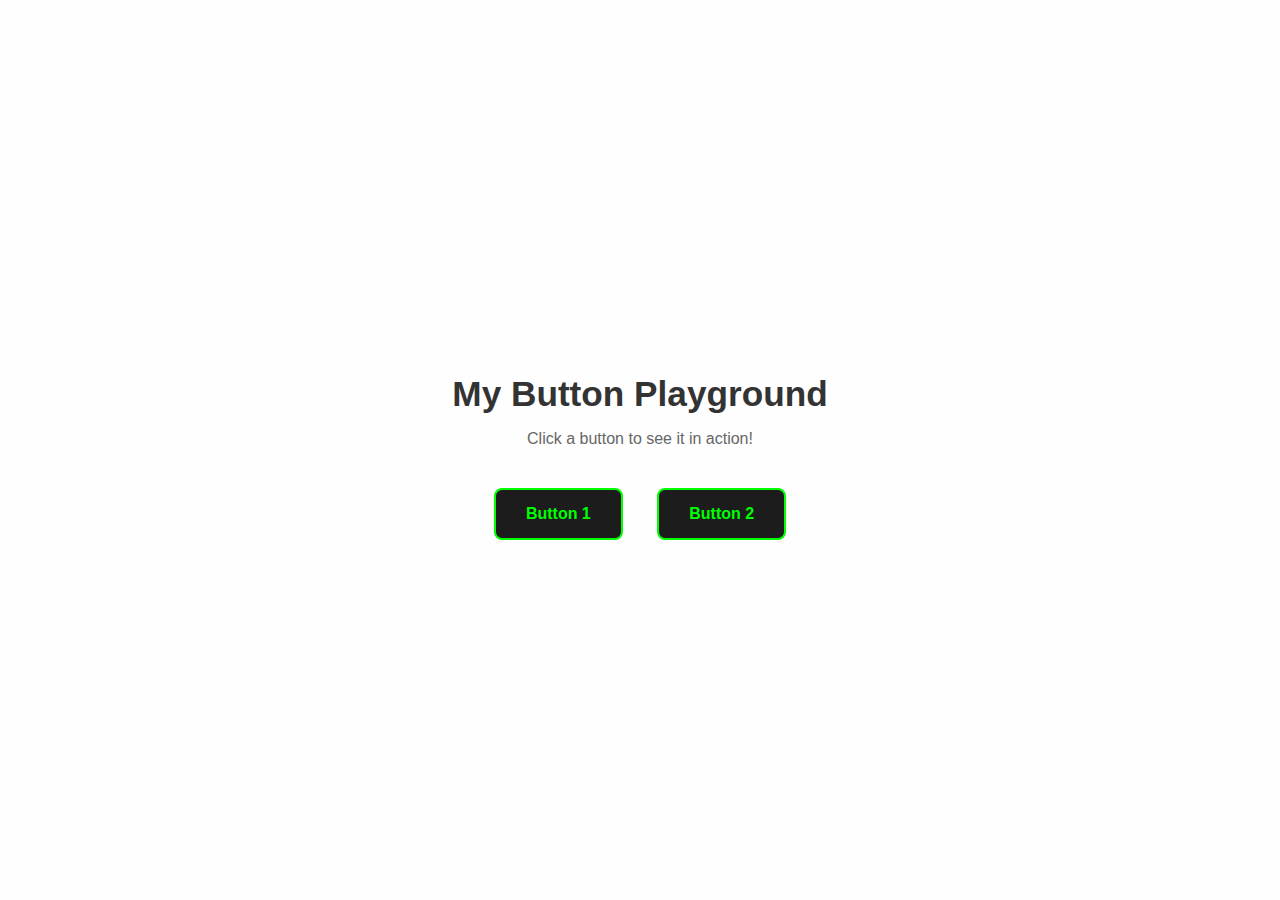
<file: index.html>
<!DOCTYPE html>
<html lang="en">
<head>  
  <meta charset="UTF-8" />
  <meta name="viewport" content="width=device-width, initial-scale=1.0"/>
  <title>Links for each Button</title>
    <link rel="stylesheet" href="indexstyle.css" />
</head>
<body>

<div class="container">
    <h1>My Button Playground</h1>
    <p>Click a button to see it in action!</p>

    <div class="button-links">
      <a href="button1.html" class="project-link">Button 1</a>
      <a href="button2.html" class="project-link">Button 2</a>
    </div>
  </div>
  
</body>

</html>
</file>
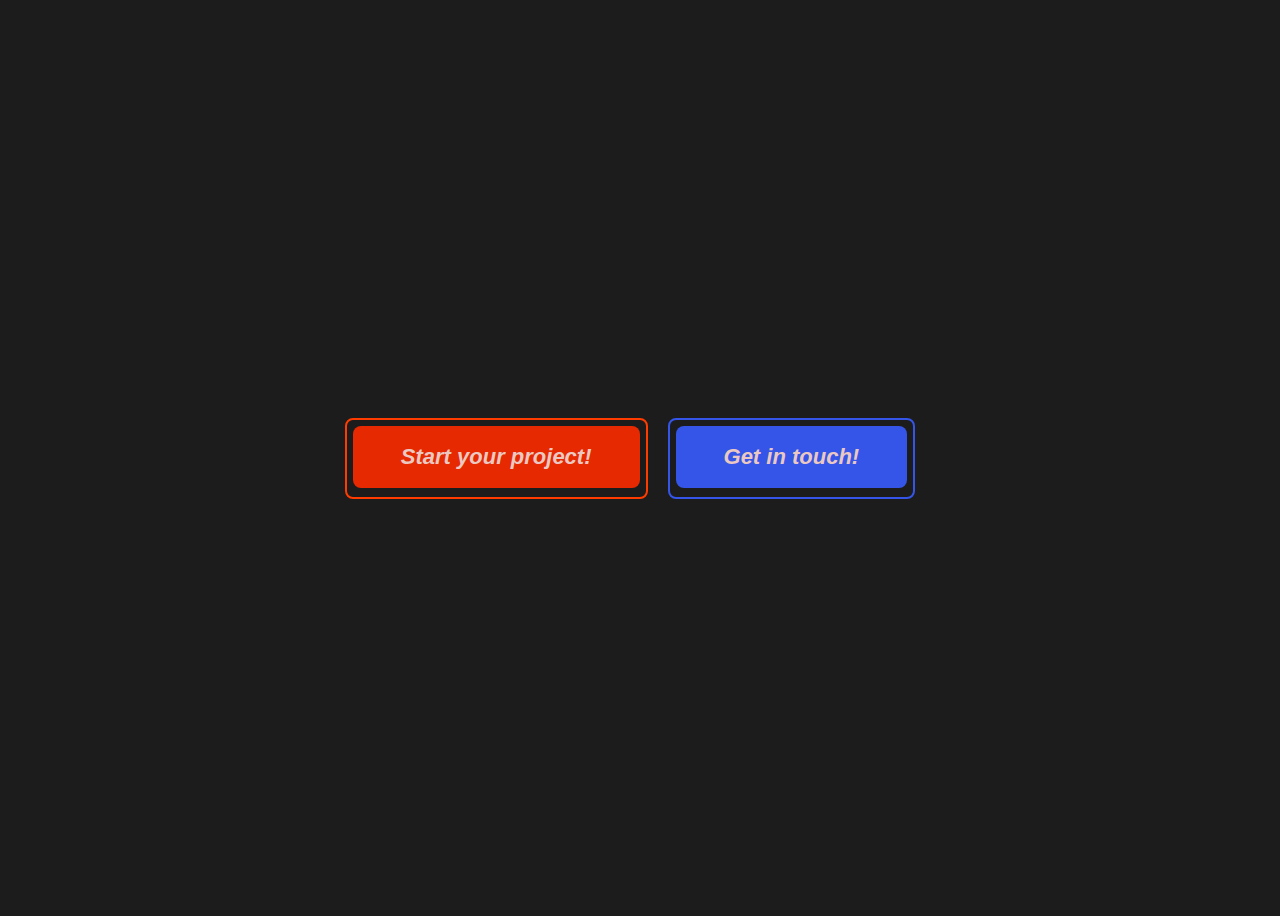
<file: button 01.html>
<!DOCTYPE html>
<html lang="en">
<head>
  <meta charset="UTF-8">
  <meta name="viewport" content="width=device-width, initial-scale=1.0">
  <title>Button 01 - Interaction Practice</title>
  <link rel="stylesheet" href="style01.css">
</head>
<body>

<button class="btn-wrapper">
  <span class="btn-fill">
    <span class="btn-text">Start your project!</span>
  </span>
</button>



<button class="btn2-wrapper">
  <span class="btn2-fill">
    <span class="btn2-text">Get in touch!</span>
  </span>
</button>


<!-- Give the button s nice tilt -->
<script>
const btnText = document.querySelector('.btn-text');
btnText.addEventListener('mouseenter', () => btnText.style.color = '#ffffff');
btnText.addEventListener('mouseleave', () => btnText.style.color = '#EBC8C2');
</script>


</body>
</html>
</file>
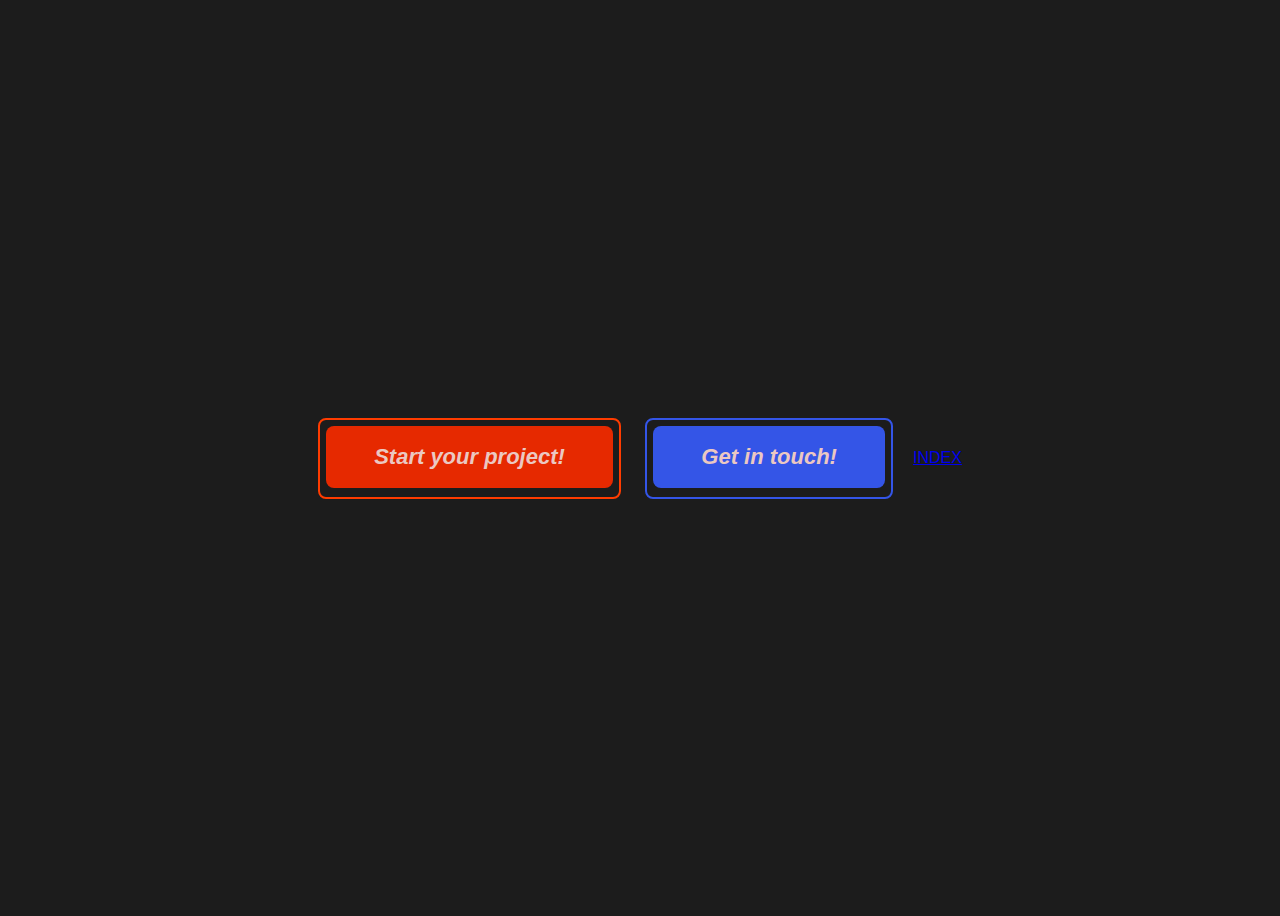
<file: button1.html>
<!DOCTYPE html>
<html lang="en">
<head>
  <meta charset="UTF-8">
  <meta name="viewport" content="width=device-width, initial-scale=1.0">
  <title>Button 01 - Interaction Practice</title>
  <link rel="stylesheet" href="style01.css">
</head>
<body>

  <div button>
    
<button class="btn-wrapper">
  <span class="btn-fill">
    <span class="btn-text">Start your project!</span>
  </span>
</button>

<button class="btn2-wrapper">
  <span class="btn2-fill">
    <span class="btn2-text">Get in touch!</span>
  </span>
</button>
  </div>
  
  <div back>
  <p>
  <a href="index.html">INDEX</a>
  </p>
  </div>

  
<!-- Give the button nice tilt -->
<script>
const btnText = document.querySelector('.btn-text');
btnText.addEventListener('mouseenter', () => btnText.style.color = '#ffffff');
btnText.addEventListener('mouseleave', () => btnText.style.color = '#EBC8C2');
</script>


</body>
</html>
</file>
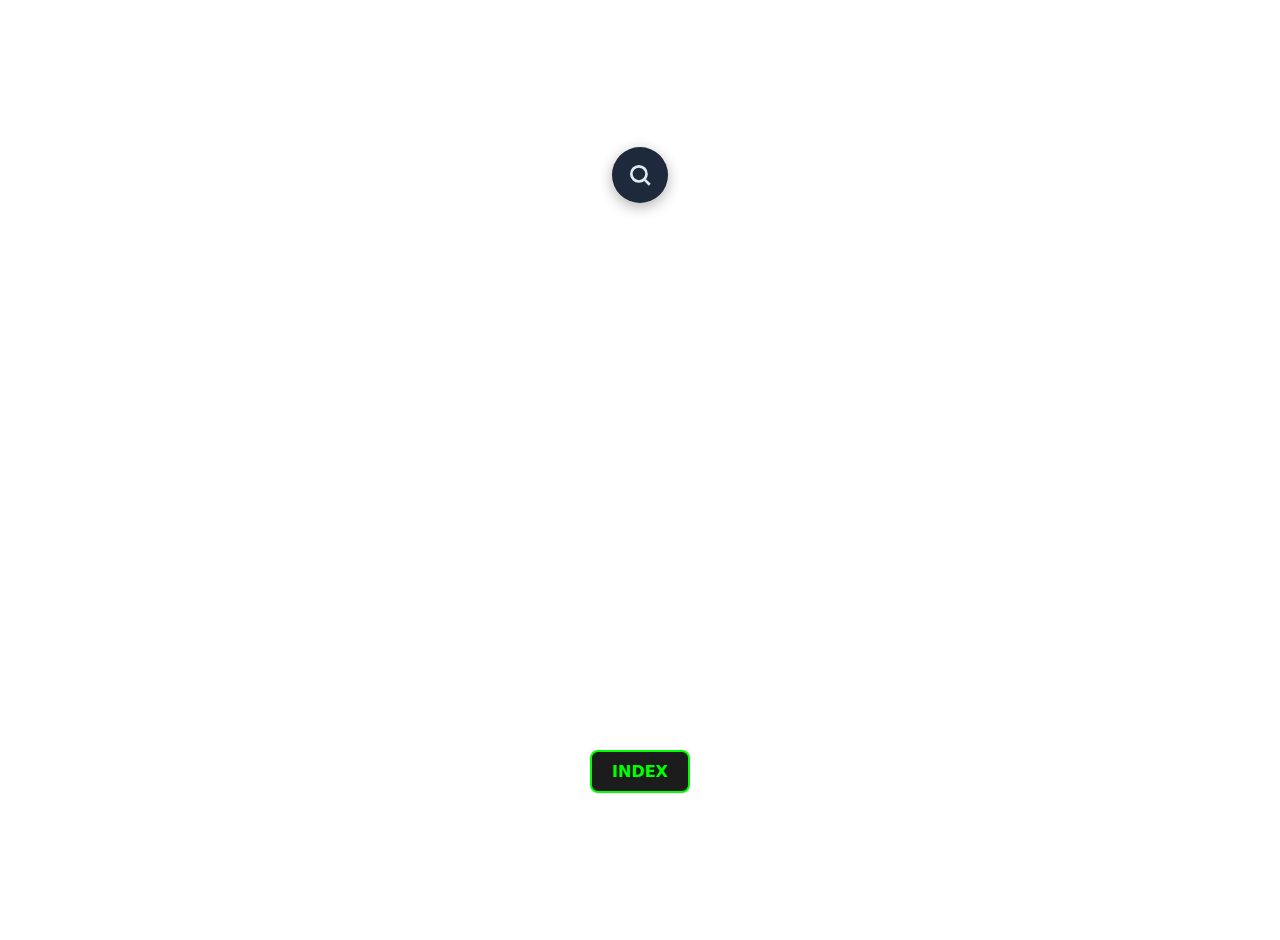
<file: button2.html>
<!DOCTYPE html>
<html lang="en">
<head>
  <meta charset="UTF-8" />
  <meta name="viewport" content="width=device-width, initial-scale=1.0"/>
  <title>Search Button – Fixed 4 States</title>
  <link rel="stylesheet" href="style2.css" />
</head>
<body>

   <div class="search-container">
  <div class="search-wrapper">
    <input type="checkbox" id="searchToggle" hidden />
    <label for="searchToggle" class="magnifier-btn">
      <svg class="icon" viewBox="0 0 24 24" aria-hidden="true">
        <circle cx="11" cy="11" r="7" fill="none" stroke="currentColor" stroke-width="2.5"/>
        <line x1="21" y1="21" x2="16.5" y2="16.5" stroke="currentColor" stroke-width="2.5"/>
      </svg>
    </label>
    <input type="text" class="search-input" id="searchInput" placeholder="Search…" autocomplete="off" spellcheck="false" />
  </div>


</div>
<br>
  <a href="index.html" class="index-link">INDEX</a>
  
  <script>
    // Wait for DOM
    document.addEventListener('DOMContentLoaded', () => {
      const toggle   = document.getElementById('searchToggle');
      const input    = document.getElementById('searchInput');
      const wrapper  = document.querySelector('.search-wrapper');

      if (!toggle || !input || !wrapper) {
        console.error("Required elements missing");
        return;
      }

      // Auto-focus when opened
      toggle.addEventListener('change', () => {
        if (toggle.checked) {
          setTimeout(() => {
            input.focus();
            console.log("Expanded → input focused");
          }, 450);
        } else {
          input.value = '';
          input.blur();
          console.log("Collapsed");
        }
      });

      // ESC to close
      document.addEventListener('keydown', e => {
        if (e.key === 'Escape' && toggle.checked) {
          toggle.checked = false;
          console.log("ESC → closed");
        }
      });

      // Click outside to close
      document.addEventListener('click', e => {
        if (toggle.checked && !wrapper.contains(e.target)) {
          toggle.checked = false;
          console.log("Clicked outside → closed");
        }
      });

      // Debug: log clicks on the label/button area
      wrapper.addEventListener('click', e => {
        console.log("Click inside wrapper", e.target);
      });
    });
  </script>

</body>

</html>
</file>
<file: indexstyle.css>
/* BODY SETUP */
body {
  background: #fefefe;
  font-family: 'Arial', sans-serif;
  display: flex;
  justify-content: center;
  align-items: center;
  min-height: 100vh;
  margin: 0;
}

/* CONTAINER FOR CONTENT */
.container {
  text-align: center;
}

/* PAGE TITLE */
.container h1 {
  color: #333;
  font-size: 2.2rem;
  margin-bottom: 10px;
}

/* PAGE SUBTITLE */
.container p {
  color: #666;
  margin-bottom: 30px;
  font-size: 1rem;
}

/* BUTTON-LIKE LINKS */
.project-link {
  display: inline-block;
  margin: 10px 15px;
  padding: 15px 30px;
  background-color: #1c1c1c;
  color: #00ff00;
  font-weight: bold;
  text-decoration: none;
  border-radius: 8px;
  border: 2px solid #00ff00;
  transition: all 0.3s ease;
}

.project-link:hover {
  background-color: #00ff00;
  color: #1c1c1c;
  transform: scale(1.05);
}
</file>
<file: style01.css>
/* PAGE SETUP */
/* SET THE BACKGROUND COLOR OF THE ENTIRE PAGE */
body {
  background: #1c1c1c;
  /* USE FLEXBOX TO CENTER CONTENT HORIZONTALLY */
  display: flex;
  /* USE FLEXBOX TO CENTER CONTENT VERTICALLY */
  justify-content: center;
  align-items: center;
  /* SET HEIGHT TO FULL VIEWPORT HEIGHT */
  height: 100vh;
  /* SET DEFAULT FONT FAMILY FOR THE PAGE */
  font-family: Arial, sans-serif;
}

/* Start your project button*/

/* NORMAL STATE BUTTON */

/* OUTER STROKE + GAP */
/* THIS IS THE BUTTON WRAPPER, CONTAINING BORDER/STROKE */
.btn-wrapper {
  /* PADDING BETWEEN BORDER AND INNER FILL */
  padding: 6px;
  /* OUTER BORDER COLOR AND THICKNESS */
  border: 2px solid #ff3c00;
  /* MAKE BACKGROUND TRANSPARENT */
  background: transparent;
  /* BORDER CORNER ROUNDING */
  border-radius: 8px;
  /* CHANGE CURSOR TO POINTER ON HOVER */
  cursor: pointer;
}

/* ++++++++ INNER FILL (NORMAL STATE) ++++++++ */

/* THIS IS THE BUTTON’S INNER BOX OR FILL */
.btn-fill {
  /* needed for pseudo-element */
  position: relative; 
  /* INLINE BLOCK ALLOWS PADDING AND TRANSFORM */
  display: inline-block;
  /* PADDING DEFINES BUTTON SIZE */
  padding: 18px 48px;
  /* FONT SIZE FOR BUTTON TEXT */
  font-size: 22px;
  /* MAKE FONT BOLD */
  font-weight: bold;
  /* ITALICIZE FONT */
  font-style: italic;
  /* TEXT COLOR */
  color: #EBC8C2;
  /* BACKGROUND COLOR OF BUTTON */
  background: #e62900;
  /* INNER FILL BORDER RADIUS MATCHES OUTER */
  border-radius: 8px;
  /* CENTER TEXT HORIZONTALLY */
  text-align: center;
  /* SMOOTH TRANSITIONS FOR BACKGROUND, TRANSFORM, AND BOX SHADOW */
  transition: background 0.3s ease, transform 0.3s ease, box-shadow 0.3s ease;
  /* SET TRANSFORM ORIGIN TO CENTER FOR SCALING */
  transform-origin: center;
  overflow: hidden; /* ensures pseudo-element stays inside */
}

/* HOVER STATE */
/* WHEN THE BUTTON WRAPPER IS HOVERED, CHANGE THE INNER FILL */
.btn-wrapper:hover .btn-fill {
  /* BASE GREEN COLOR */
  background-color: #36B330;
  
  /* OVERLAY RECTANGULAR FADE AT EDGES */
  background-image: 
    linear-gradient(to top, rgba(54,179,48,0) 0%, rgba(54,179,48,1) 10%, rgba(54,179,48,1) 90%, rgba(54,179,48,0) 100%),
    linear-gradient(to left, rgba(54,179,48,0) 0%, rgba(54,179,48,1) 10%, rgba(54,179,48,1) 90%, rgba(54,179,48,0) 100%);
  background-blend-mode: lighten; /* lets the gradients blend with base color */
}

/* STROKE ON HOVER */
/* CHANGE OUTER BORDER COLOR AND RADIUS ON HOVER */
.btn-wrapper:hover {
  /* OUTER BORDER COLOR */
  border-color: #36B330;
  /* OUTER BORDER RADIUS */
  border-radius: 8px;
}

/* SCALE ONLY THE TEXT */
/* THIS TARGETS THE INNER TEXT SPAN */
.btn-text {
  /* INLINE BLOCK ALLOWS TRANSFORM TO WORK ON TEXT */
  display: inline-block;
  /* SMOOTH TRANSITION FOR TEXT SCALING */
  transition: transform 0.2s ease;
  /* SCALE FROM CENTER OF TEXT */
  transform-origin: center;
}

/* HOVER: ONLY THE TEXT GROWS */
/* WHEN BUTTON WRAPPER IS HOVERED, SCALE THE TEXT */
.btn-wrapper:hover .btn-text {
  /* SCALE TEXT UP 20% */
  transform: scale(1.2);
}

/* INNER FADE ON HOVER */
.btn-wrapper:hover .btn-fill::before {
  content: "";
  position: absolute;
  inset: 0; 
  border-radius: 8px;
  background: radial-gradient(circle, rgba(54,179,48,0.2) 80%, rgba(54,179,48,0) 100%);
  pointer-events: none;
}

/* ADDS classic “shiny highlight” that moves across the button */
.btn-fill::after {
  content: "";
  position: absolute;
  top: 0; left: -75%;
  width: 50%;
  height: 100%;
  background: rgba(255,255,255,0.2);
  transform: skewX(-20deg);
  transition: 0.5s;
}

.btn-wrapper:hover .btn-fill::after {
  left: 125%;
}

.btn-wrapper:hover .btn-fill {
  transform: scale(1.08) rotateZ(-2.5deg);
  box-shadow: 0 8px 20px rgba(0,0,0,0.4);
}


/* ADDS SPACE BETWEEN BUTTONS */
.btn-wrapper,
.btn2-wrapper {
  margin-right: 20px; /* adds space to the right */
}







/* ----------------- Get in Touch button -------------------- */

/* NORMAL STATE BUTTON */

/* OUTER STROKE + GAP */
/* THIS IS THE BUTTON WRAPPER, CONTAINING BORDER/STROKE */
.btn2-wrapper {
  /* PADDING BETWEEN BORDER AND INNER FILL */
  padding: 6px;
  /* OUTER BORDER COLOR AND THICKNESS */
  border: 2px solid #3455E7;
  /* MAKE BACKGROUND TRANSPARENT */
  background: transparent;
  /* BORDER CORNER ROUNDING */
  border-radius: 8px;
  /* CHANGE CURSOR TO POINTER ON HOVER */
  cursor: pointer;
}

/* ++++++++ INNER FILL (NORMAL STATE) ++++++++ */

/* THIS IS THE BUTTON’S INNER BOX OR FILL */
.btn2-fill {
  /* needed for pseudo-element */
  position: relative; 
  /* INLINE BLOCK ALLOWS PADDING AND TRANSFORM */
  display: inline-block;
  /* PADDING DEFINES BUTTON SIZE */
  padding: 18px 48px;
  /* FONT SIZE FOR BUTTON TEXT */
  font-size: 22px;
  /* MAKE FONT BOLD */
  font-weight: bold;
  /* ITALICIZE FONT */
  font-style: italic;
  /* TEXT COLOR */
  color: #EBC8C2;
  /* BACKGROUND COLOR OF BUTTON */
  background: #3455E7;
  /* INNER FILL BORDER RADIUS MATCHES OUTER */
  border-radius: 8px;
  /* CENTER TEXT HORIZONTALLY */
  text-align: center;
  /* SMOOTH TRANSITIONS FOR BACKGROUND, TRANSFORM, AND BOX SHADOW */
  transition: background 0.3s ease, transform 0.3s ease, box-shadow 0.3s ease;
  /* SET TRANSFORM ORIGIN TO CENTER FOR SCALING */
  transform-origin: center;
  overflow: hidden; /* ensures pseudo-element stays inside */
}

/* HOVER STATE */
/* WHEN THE BUTTON WRAPPER IS HOVERED, CHANGE THE INNER FILL */
.btn2-wrapper:hover .btn2-fill {
  /* BASE GREEN COLOR */
  background-color: #48A9A6;
  
  /* OVERLAY RECTANGULAR FADE AT EDGES */
  background-image: 
    linear-gradient(to top, rgba(54,179,48,0) 0%, rgba(54,179,48,1) 10%, rgba(54,179,48,1) 90%, rgba(54,179,48,0) 100%),
    linear-gradient(to left, rgba(54,179,48,0) 0%, rgba(54,179,48,1) 10%, rgba(54,179,48,1) 90%, rgba(54,179,48,0) 100%);
  background-blend-mode: lighten; /* lets the gradients blend with base color */
}

/* STROKE ON HOVER */
/* CHANGE OUTER BORDER COLOR AND RADIUS ON HOVER */
.btn2-wrapper:hover {
  /* OUTER BORDER COLOR */
  border-color: #48A9A6;
  /* OUTER BORDER RADIUS */
  border-radius: 8px;
}

/* SCALE ONLY THE TEXT */
/* THIS TARGETS THE INNER TEXT SPAN */
.btn2-text {
  /* INLINE BLOCK ALLOWS TRANSFORM TO WORK ON TEXT */
  display: inline-block;
  /* SMOOTH TRANSITION FOR TEXT SCALING */
  transition: transform 0.2s ease;
  /* SCALE FROM CENTER OF TEXT */
  transform-origin: center;
}

/* HOVER: ONLY THE TEXT GROWS */
/* WHEN BUTTON WRAPPER IS HOVERED, SCALE THE TEXT */
.btn2-wrapper:hover .btn2-text {
  /* SCALE TEXT UP 20% */
  transform: scale(1.2);
}

/* INNER FADE ON HOVER */
.btn2-wrapper:hover .btn2-fill::before {
  content: "";
  position: absolute;
  inset: 0; 
  border-radius: 8px;
  background: radial-gradient(circle, rgba(54,179,48,0.2) 80%, rgba(54,179,48,0) 100%);
  pointer-events: none;
}

/* ADDS classic “shiny highlight” that moves across the button */
.btn2-fill::after {
  content: "";
  position: absolute;
  top: 0; left: -75%;
  width: 50%;
  height: 100%;
  background: rgba(255,255,255,0.2);
  transform: skewX(-20deg);
  transition: 0.5s;
}

.btn2-wrapper:hover .btn2-fill::after {
  left: 125%;
}

.btn2-wrapper:hover .btn2-fill {
  transform: scale(1.08) rotateZ(2.5deg);
  box-shadow: 0 8px 20px rgba(0,0,0,0.4);
}


/* INDEX LINK STYLING */
a.index-link {
  display: inline-block;           /* Makes it easier to add padding */
  margin-top: 20px;                /* Space from other content */
  padding: 10px 20px;              /* Comfortable click area */
  background-color: #1c1c1c;       /* Dark background (change as you like) */
  color: #00ff00;                  /* Bright green text */
  text-decoration: none;           /* Remove underline */
  font-weight: bold;               /* Make it pop */
  border: 2px solid #00ff00;       /* Outline effect */
  border-radius: 8px;              /* Rounded corners */
  transition: all 0.3s ease;       /* Smooth hover */
}

a.index-link:hover {
  background-color: #00ff00;       /* Invert colors on hover */
  color: #1c1c1c;
  transform: scale(1.05);          /* Slight pop effect */
}
</file>
<file: style2.css>
body {
  background: #ffffff;
  min-height: 100dvh;
  display: grid;
  place-items: center;
  margin: 0;
  font-family: system-ui, sans-serif;
  color: #e2e8f0;
  padding: 20px;
}

.search-wrapper {
  --size: 56px;
  position: relative;
  width: var(--size);
  height: var(--size);
  background: #1e293b;
  border-radius: 999px;
  transition: width 0.48s cubic-bezier(0.25, 0.8, 0.25, 1),
              background 0.25s ease;
  overflow: hidden;
  box-shadow: 0 4px 14px rgba(0,0,0,0.3);
}

/* Hover only when collapsed / not focused */
.search-wrapper:hover:not(:has(input[type="text"]:focus)) {
  background: #334155;
}

/* Expanded: use :has() for modern browsers (very reliable here) */
.search-wrapper:has(#searchToggle:checked) {
  width: 360px;
  background: #1e293b;
}

/* Icon button */
.magnifier-btn {
  position: absolute;
  inset: 0  auto 0 0;
  width: var(--size);
  height: var(--size);
  display: grid;
  place-items: center;
  cursor: pointer;
  z-index: 2;
}

.icon {
  width: 26px;
  height: 26px;
  stroke: #94a3b8;
  transition: stroke 0.25s ease;
}

.search-wrapper:has(#searchToggle:checked) .icon {
  stroke: #cbd5e1;
}

/* Input */
.search-input {
  width: 100%;
  height: 100%;
  border: none;
  outline: none;
  background: transparent;
  color: white;
  font-size: 16px;
  padding: 0 24px 0 64px;   /* left padding for icon */
  opacity: 0;
  pointer-events: none;
  transition: opacity 0.32s ease 0.12s;
}

.search-wrapper:has(#searchToggle:checked) .search-input {
  opacity: 1;
  pointer-events: auto;
}

.search-input::placeholder {
  color: #64748b;
}

.search-input:focus {
  caret-color: #60a5fa;
}


/* INDEX LINK STYLING */
a.index-link {
  display: inline-block;           /* Makes it easier to add padding */
  margin-top: 20px;                /* Space from other content */
  padding: 10px 20px;              /* Comfortable click area */
  background-color: #1c1c1c;       /* Dark background (change as you like) */
  color: #00ff00;                  /* Bright green text */
  text-decoration: none;           /* Remove underline */
  font-weight: bold;               /* Make it pop */
  border: 2px solid #00ff00;       /* Outline effect */
  border-radius: 8px;              /* Rounded corners */
  transition: all 0.3s ease;       /* Smooth hover */
}

a.index-link:hover {
  background-color: #00ff00;       /* Invert colors on hover */
  color: #1c1c1c;
  transform: scale(1.05);          /* Slight pop effect */
}

/* CONTAINER TO STACK BUTTON + INDEX */
.search-container {
  display: flex;
  flex-direction: column;  /* stack vertically */
  align-items: center;     /* center horizontally */
  gap: 20px;               /* space between button and link */
}
</file>
